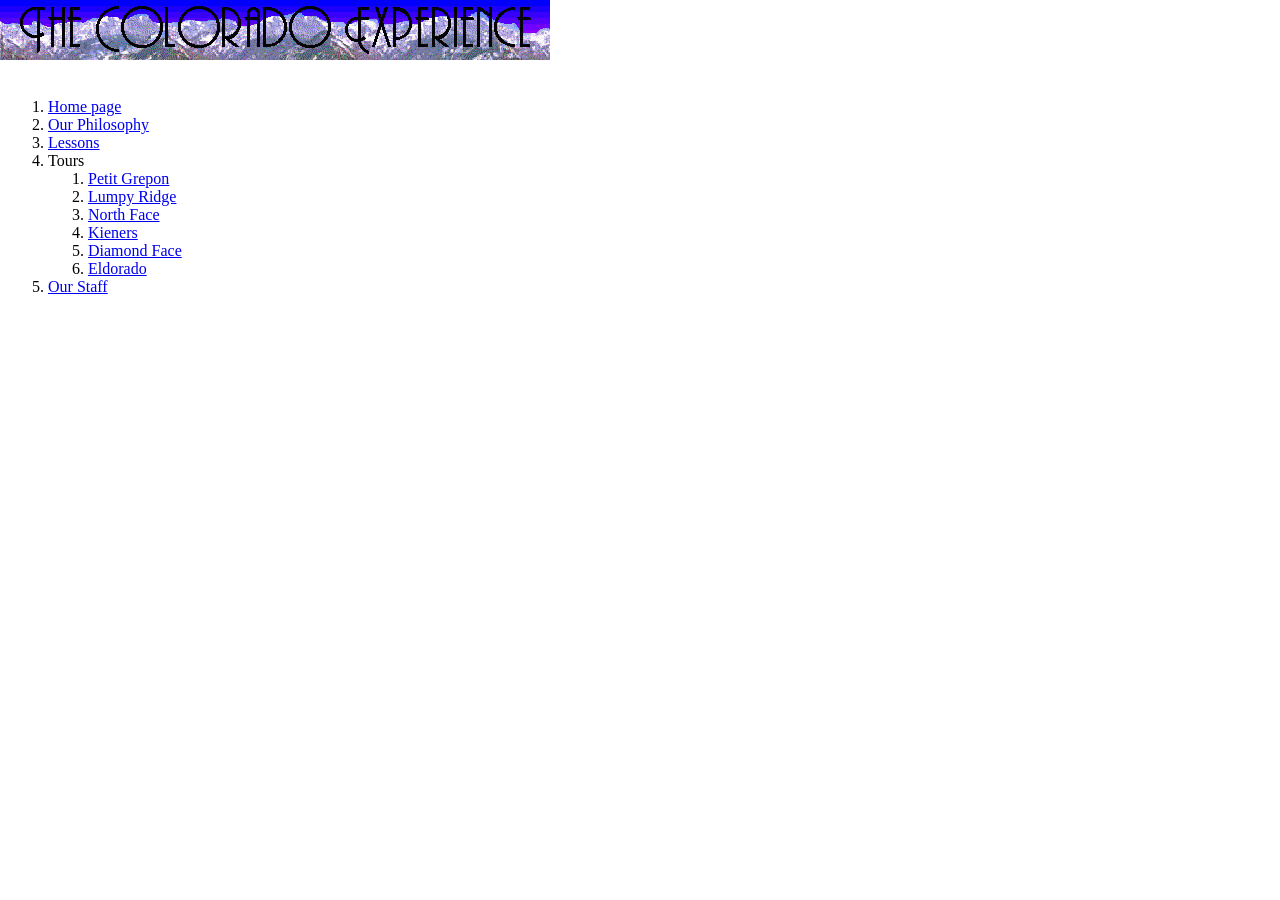
<file: ex27/index.html>
<html>
    <head>
        <title>Exercises</title>
    </head>
    <body style="margin: 0; padding: 0; height: 100vh;">
        <div style="height: 10%; width: 100%;">
            <iframe src="../ex27/images/LOGO.JPG" alt="Logo" style="width: 100%; height: 100%; border: none;"></iframe>
        </div>
        <div style="display: flex; height: 90%; width: 100%;">
            <div style="width: 30%; height: 100%;">
                <iframe src="list.html" style="width: 100%; height: 100%; border: none;"></iframe>
            </div>
            <div style="width: 70%; height: 100%;">
                <iframe name="Main content" style="width: 100%; height: 100%; border: none;"></iframe>
            </div>
        </div>
    </body>
</html>
</file>
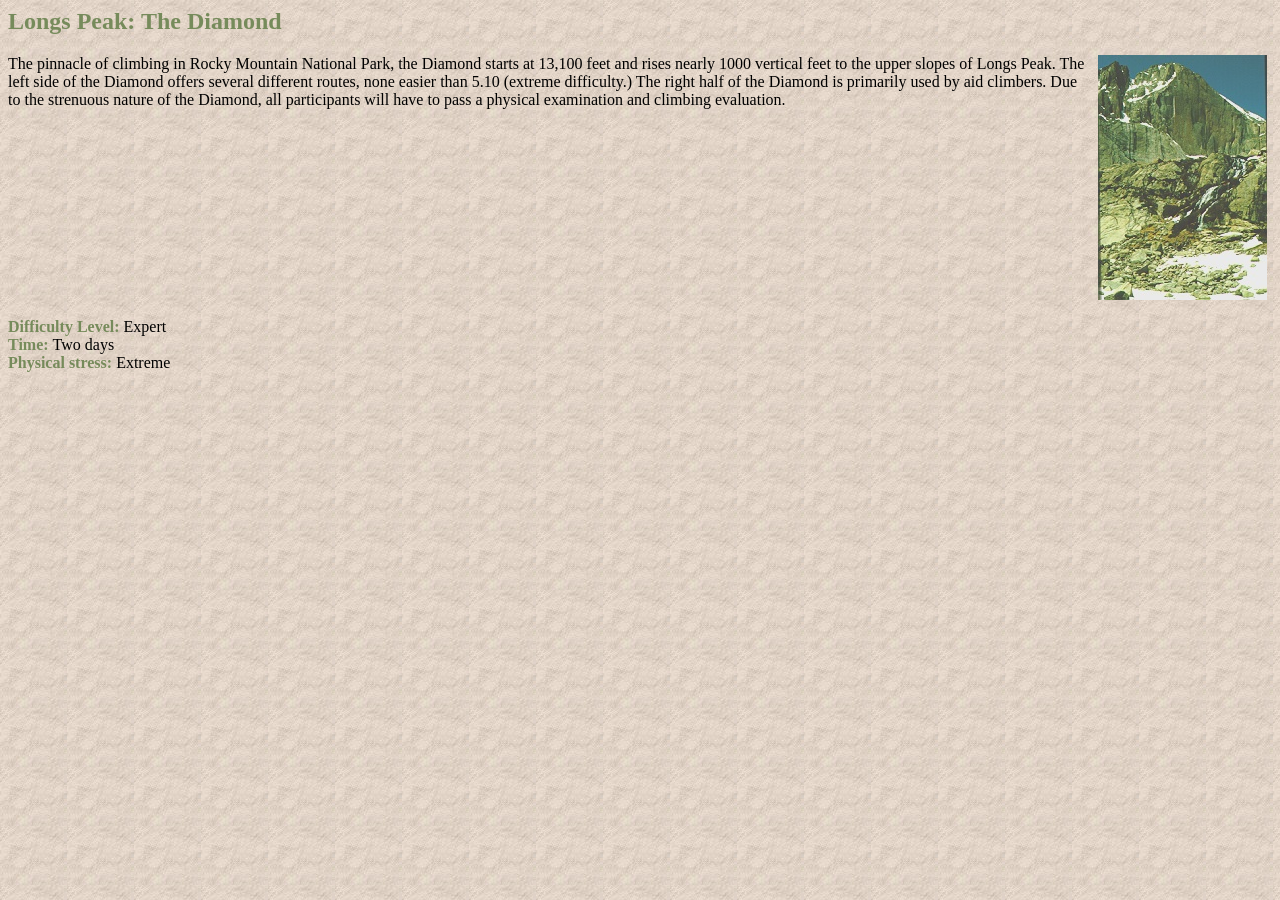
<file: ex27/Diamond.html>
<HTML>
<HEAD>
<TITLE>Longs Peak: The Diamond</TITLE>
</HEAD>
<BODY BACKGROUND="../ex27/images/Wall2.jpg">
<H2><FONT COLOR="#768B5B">Longs Peak: The Diamond</FONT></H2>
<IMG SRC="../ex27/images/Diamond.jpg" HSPACE=5 ALIGN=RIGHT WIDTH=169 HEIGHT=245>The pinnacle
of climbing in Rocky Mountain National Park, the Diamond starts at 13,100
feet and rises nearly 1000 vertical feet to the upper slopes of Longs Peak.
The left side of the Diamond offers several different routes, none easier 
than 5.10 (extreme difficulty.) The right half of the Diamond is primarily
used by aid climbers. Due to the strenuous nature of the Diamond, all participants
will have to pass a physical examination and climbing evaluation.
<BR CLEAR=RIGHT><BR>
<FONT COLOR="#768B5B"><B>Difficulty Level: </B></FONT>Expert<BR>
<FONT COLOR="#768B5B"><B>Time: </B></FONT>Two days<BR>
<FONT COLOR="#768B5B"><B>Physical stress: </B></FONT>Extreme<BR>
</HTML>
</file>
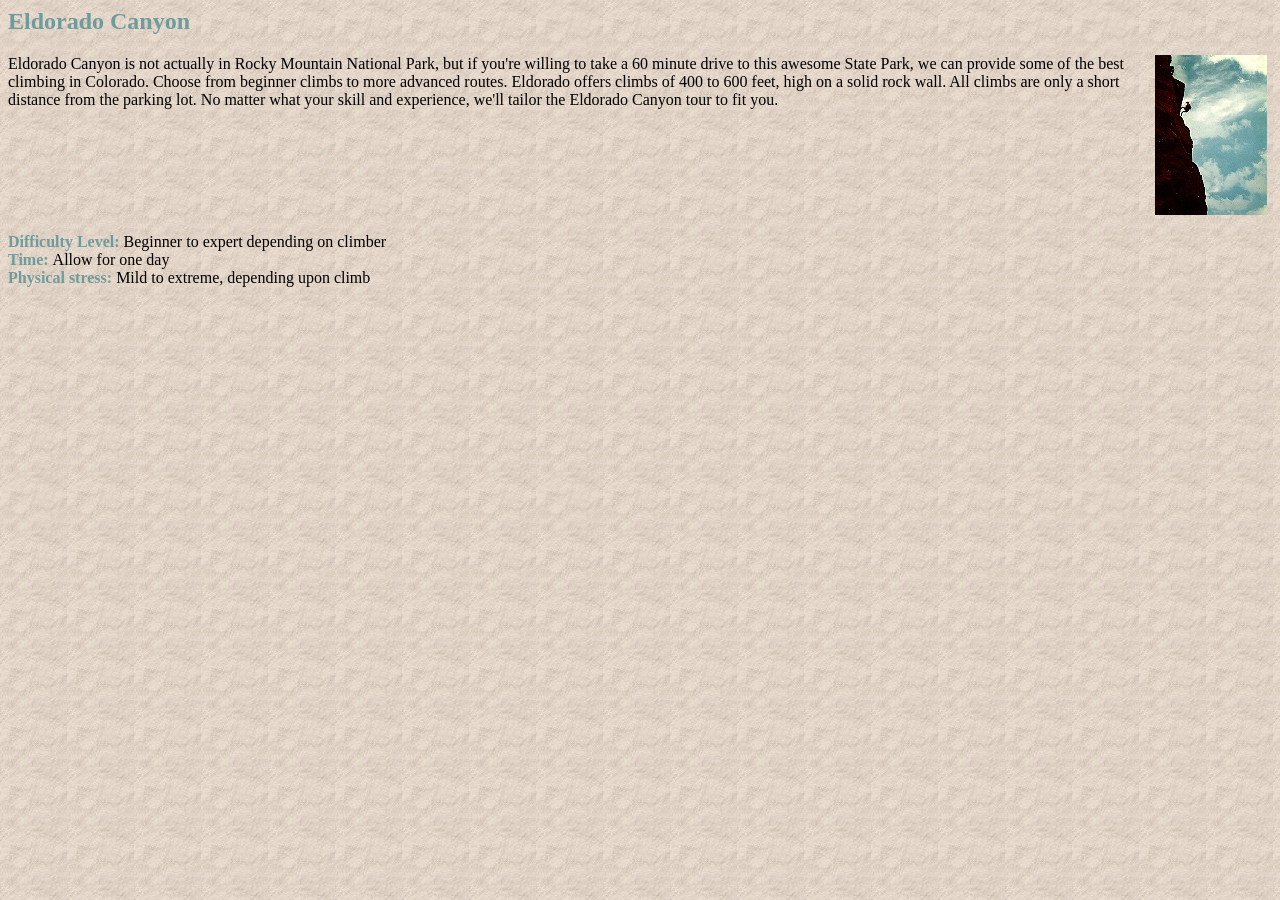
<file: ex27/Eldorado.html>
<HTML>
<HEAD>
<TITLE>Eldorado Canyon</TITLE>
</HEAD>
<BODY BACKGROUND="../ex27/images/Wall2.jpg">
<H2><FONT COLOR="#6E9C9C">Eldorado Canyon</FONT></H2>
<IMG SRC="../ex27/images/Eldorado.jpg" HSPACE=5 ALIGN=RIGHT WIDTH=112 HEIGHT=160>Eldorado
Canyon is not actually in Rocky Mountain National Park, but if you're 
willing to take a 60 minute drive to this awesome State Park, we can provide 
some of the best climbing in Colorado. Choose from beginner climbs to more 
advanced routes. Eldorado offers climbs of 400 to 600 feet, high on a solid
rock wall. All climbs are only a short distance from the parking lot.
No matter what your skill and experience, we'll tailor the Eldorado
Canyon tour to fit you.<BR CLEAR=RIGHT><BR>
<FONT COLOR="#6E9C9C"><B>Difficulty Level: </B></FONT>Beginner to expert depending on climber<BR>
<FONT COLOR="#6E9C9C"><B>Time: </B></FONT>Allow for one day<BR>
<FONT COLOR="#6E9C9C"><B>Physical stress: </B></FONT>Mild to extreme, depending upon climb<BR>
</HTML>
</file>
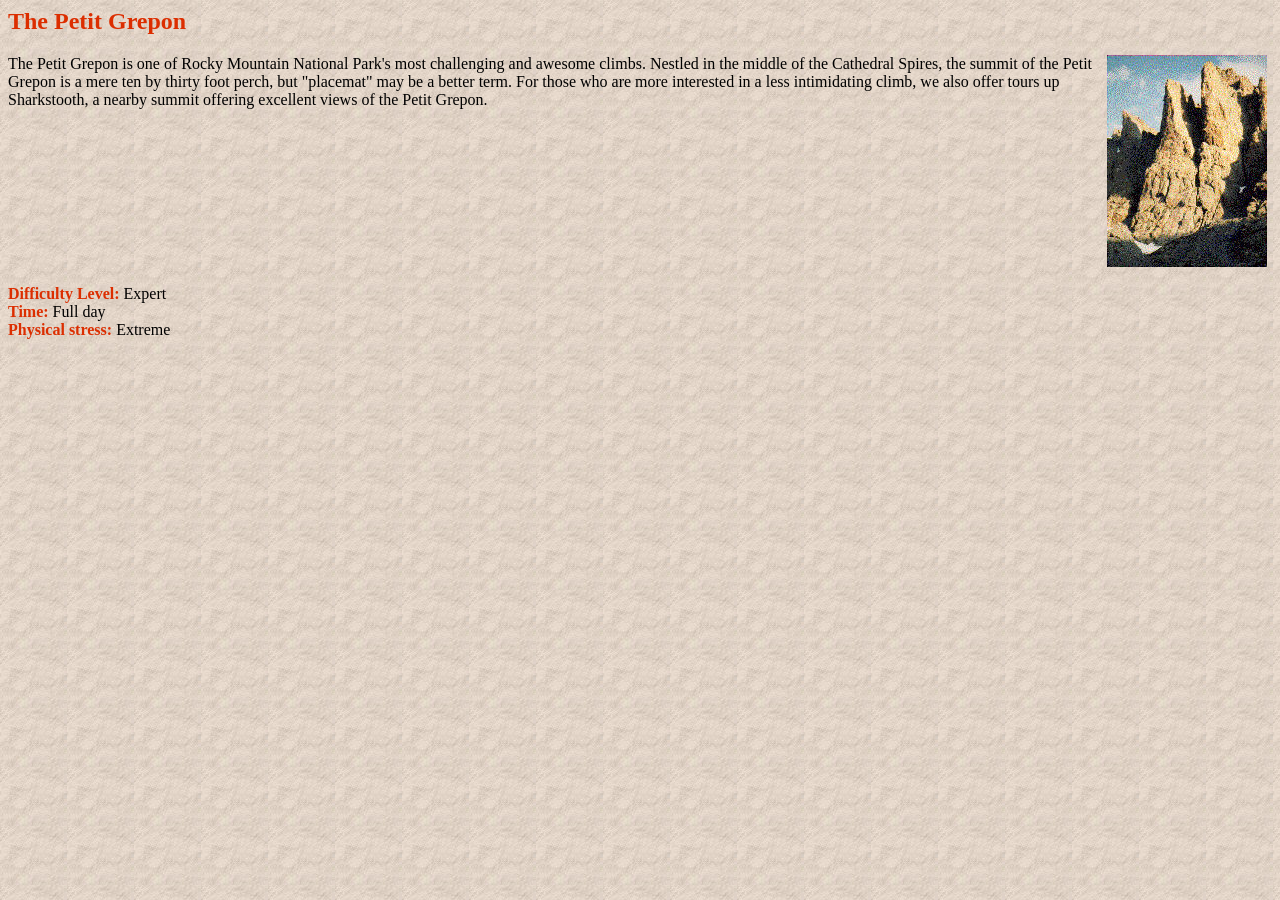
<file: ex27/Grepon.html>
<HTML>
<HEAD>
<TITLE>The Petit Grepon</TITLE>
</HEAD>
<BODY BACKGROUND="../ex27/images/Wall2.jpg">
<H2><FONT COLOR="#DC2E00">The Petit Grepon</FONT></H2>
<IMG SRC="../ex27/images/Grepon.jpg" HSPACE=5 ALIGN=RIGHT WIDTH=160 HEIGHT=212>The Petit Grepon
is one of Rocky Mountain National Park's most challenging and awesome climbs.
Nestled in the middle of the Cathedral Spires, the summit of the Petit
Grepon is a mere ten by thirty foot perch, but "placemat" may be a better term.
For those who are more interested in a less intimidating climb, we also offer
tours up Sharkstooth, a nearby summit offering excellent views of the Petit
Grepon.
<BR CLEAR=RIGHT><BR>
<FONT COLOR="#DC2E00"><B>Difficulty Level: </B></FONT>Expert<BR>
<FONT COLOR="#DC2E00"><B>Time: </B></FONT>Full day<BR>
<FONT COLOR="#DC2E00"><B>Physical stress: </B></FONT>Extreme<BR>
</HTML>
</file>
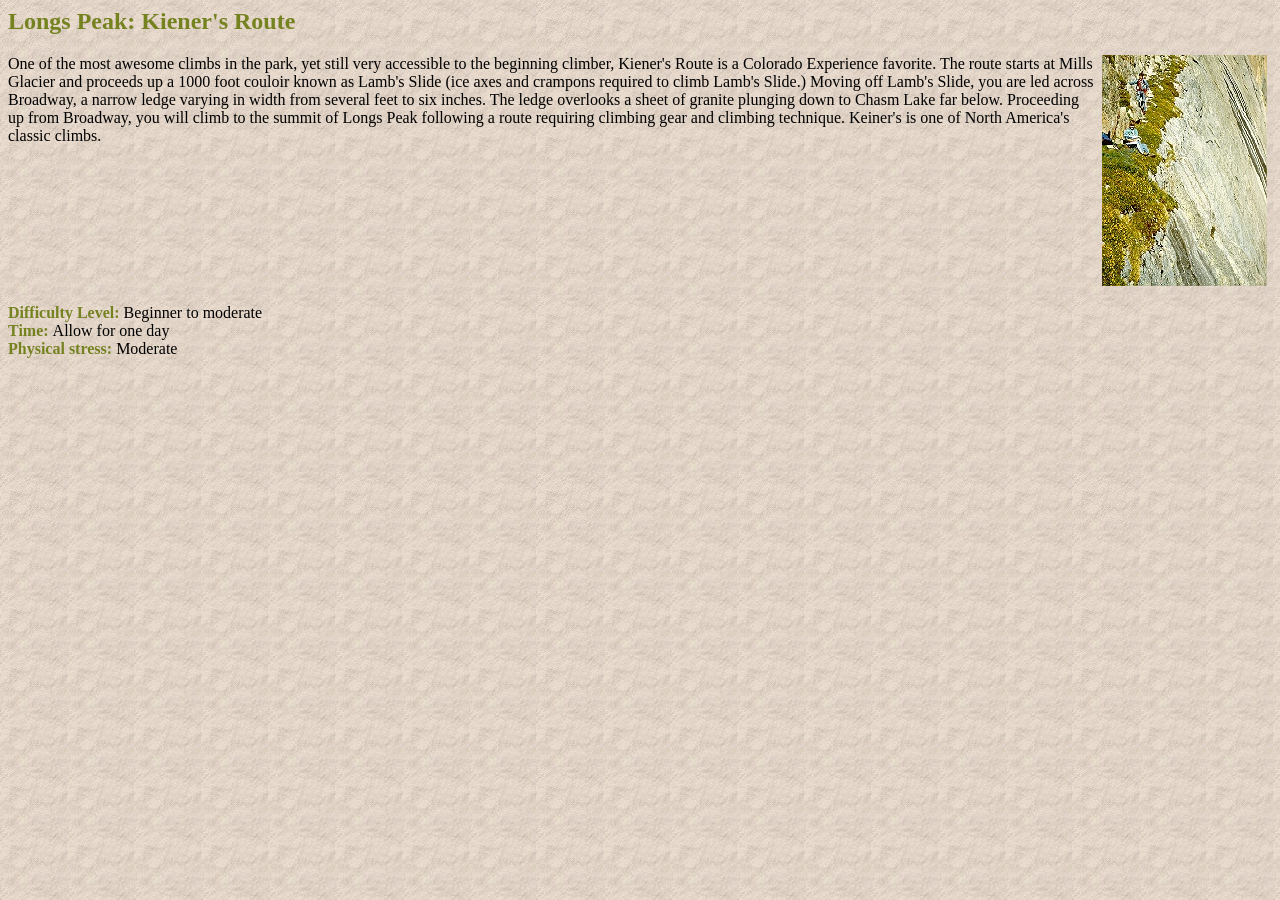
<file: ex27/Kieners.html>
<HTML>
<HEAD>
<TITLE>Longs Peak: Kiener's Route</TITLE>
</HEAD>
<BODY BACKGROUND="../ex27/images/Wall2.jpg">
<H2><FONT COLOR="#758220">Longs Peak: Kiener's Route</FONT></H2>
<IMG SRC="../ex27/images/Kieners.jpg" HSPACE=5 ALIGN=RIGHT WIDTH=165 HEIGHT=231>One
of the most awesome climbs in the park, yet still very accessible to
the beginning climber, Kiener's Route is a Colorado Experience favorite. The
route starts at Mills Glacier and proceeds up a 1000 foot couloir known
as Lamb's Slide (ice axes and crampons required to climb Lamb's Slide.) Moving
off Lamb's Slide, you are led across Broadway, a narrow ledge varying in
width from several feet to six inches. The ledge overlooks a sheet of 
granite plunging down to Chasm Lake far below.
Proceeding up from Broadway, you will climb to the summit of Longs Peak 
following a route requiring climbing gear and climbing technique. Keiner's 
is one of North America's classic climbs.<BR CLEAR=RIGHT><BR>
<FONT COLOR="#758220"><B>Difficulty Level: </B></FONT>Beginner to moderate<BR>
<FONT COLOR="#758220"><B>Time: </B></FONT>Allow for one day<BR>
<FONT COLOR="#758220"><B>Physical stress: </B></FONT>Moderate<BR>
</HTML>
</file>
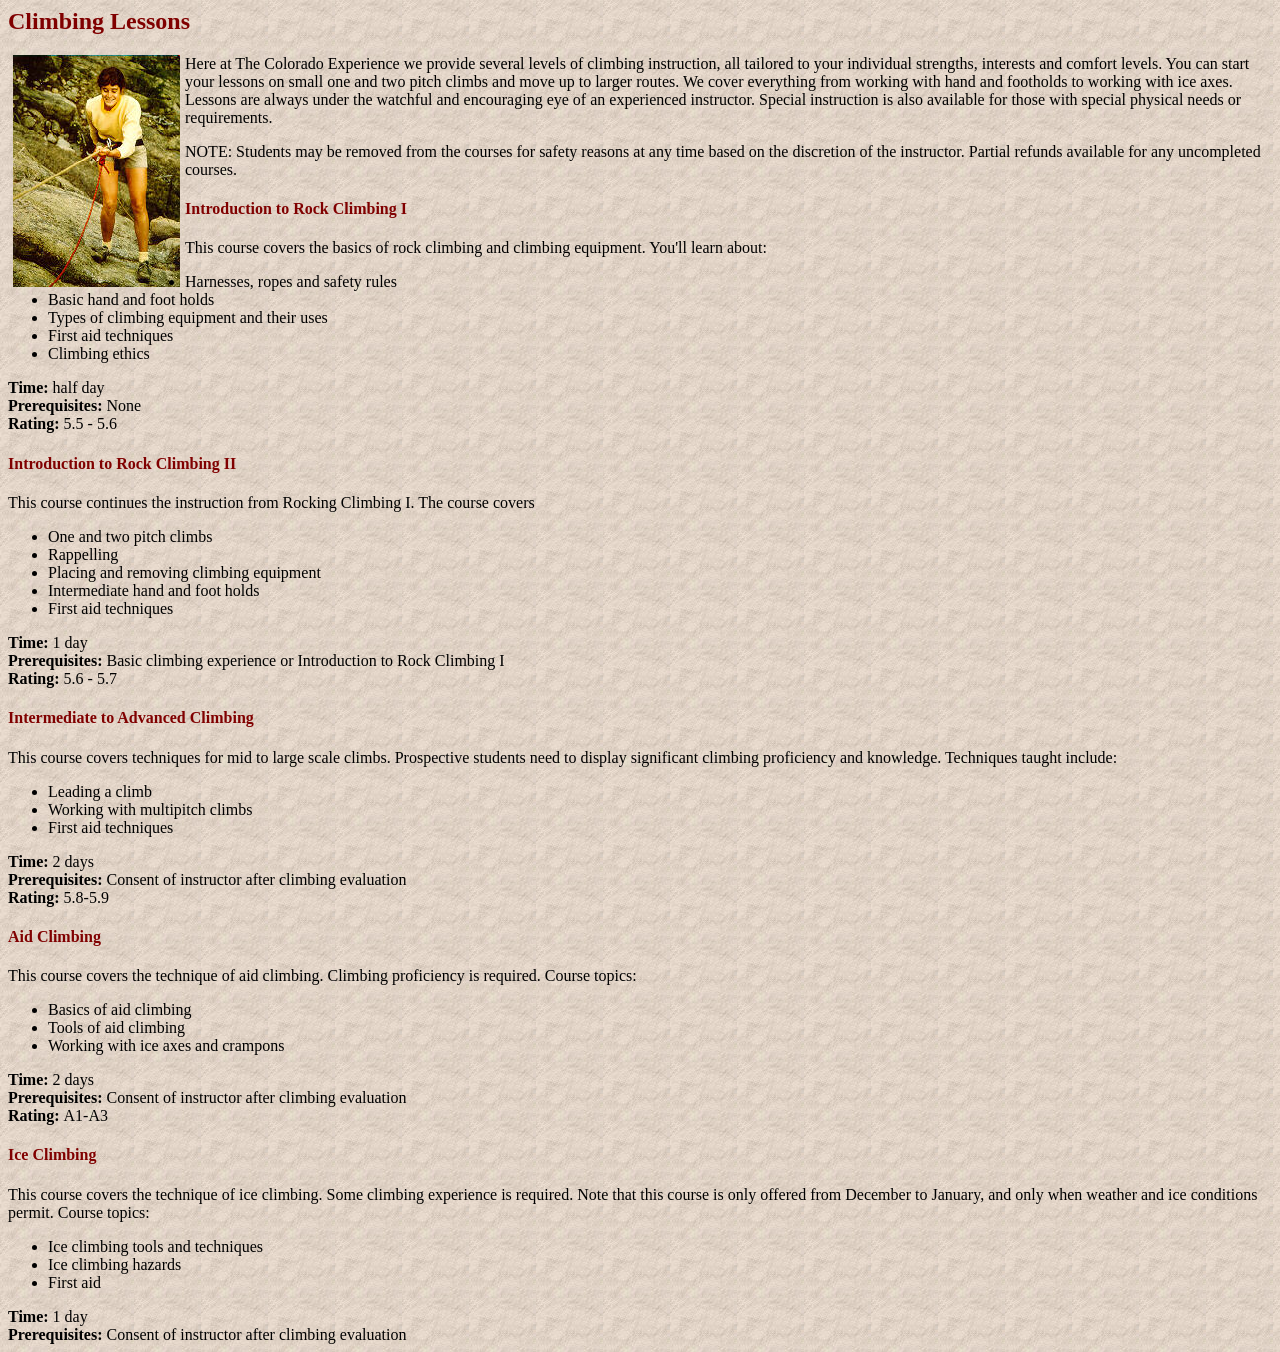
<file: ex27/Lessons.html>
<HTML>
<HEAD>
<TITLE>Climbing Lessons</TITLE>
</HEAD>
<BODY BACKGROUND="../ex27/images/Wall2.jpg">
<H2><FONT COLOR=MAROON>Climbing Lessons</FONT></H2>
<IMG SRC="../ex27/images/Lessons.jpg" ALIGN=LEFT HSPACE=5><P>Here at The Colorado Experience we provide several levels of climbing instruction,
all tailored to your individual strengths, interests and comfort levels. You
can start your lessons on small one and two pitch climbs and move up to larger
routes. We cover everything from working with hand and footholds to working
with ice axes. Lessons are always under the watchful and encouraging eye
of an experienced instructor. Special instruction is also available for 
those with special physical needs or requirements.</P>
<P>NOTE: Students may be removed from the courses for safety reasons at any 
time based on the discretion of the instructor. Partial refunds available
for any uncompleted courses.</P>
<H4><FONT COLOR=MAROON>Introduction to Rock Climbing I</FONT></H4>
This course covers the basics of rock climbing and climbing equipment. You'll
learn about:
<UL>
<LI>Harnesses, ropes and safety rules
<LI>Basic hand and foot holds
<LI>Types of climbing equipment and their uses
<LI>First aid techniques
<LI>Climbing ethics
</UL>
<B>Time: </B> half day<BR>
<B>Prerequisites: </B> None<BR>
<B>Rating: </B> 5.5 - 5.6
<H4><FONT COLOR=MAROON>Introduction to Rock Climbing II</FONT></H4>
This course continues the instruction from Rocking Climbing I. The course covers
<UL>
<LI>One and two pitch climbs
<LI>Rappelling
<LI>Placing and removing climbing equipment
<LI>Intermediate hand and foot holds
<LI>First aid techniques
</UL>
<B>Time: </B> 1 day<BR>
<B>Prerequisites: </B> Basic climbing experience or Introduction to Rock Climbing I<BR>
<B>Rating: </B> 5.6 - 5.7
<H4><FONT COLOR=MAROON>Intermediate to Advanced Climbing</FONT></H4>
This course covers techniques for mid to large scale climbs. Prospective
students need to display significant climbing proficiency and knowledge. Techniques
taught include:
<UL>
<LI>Leading a climb
<LI>Working with multipitch climbs
<LI>First aid techniques
</UL>
<B>Time: </B> 2 days<BR>
<B>Prerequisites: </B> Consent of instructor after climbing evaluation<BR>
<B>Rating: </B> 5.8-5.9
<H4><FONT COLOR=MAROON>Aid Climbing</FONT></H4>
This course covers the technique of aid climbing. Climbing proficiency is required.
Course topics:
<UL>
<LI>Basics of aid climbing
<LI>Tools of aid climbing
<LI>Working with ice axes and crampons
</UL>
<B>Time: </B> 2 days<BR>
<B>Prerequisites: </B> Consent of instructor after climbing evaluation<BR>
<B>Rating: </B> A1-A3
<H4><FONT COLOR=MAROON>Ice Climbing</FONT></H4>
This course covers the technique of ice climbing. Some climbing experience
is required. Note that this course is only offered from December to January,
and only when weather and ice conditions permit. Course topics:
<UL>
<LI>Ice climbing tools and techniques
<LI>Ice climbing hazards
<LI>First aid
</UL>
<B>Time: </B> 1 day<BR>
<B>Prerequisites: </B> Consent of instructor after climbing evaluation

</BODY>
</HTML>
</file>
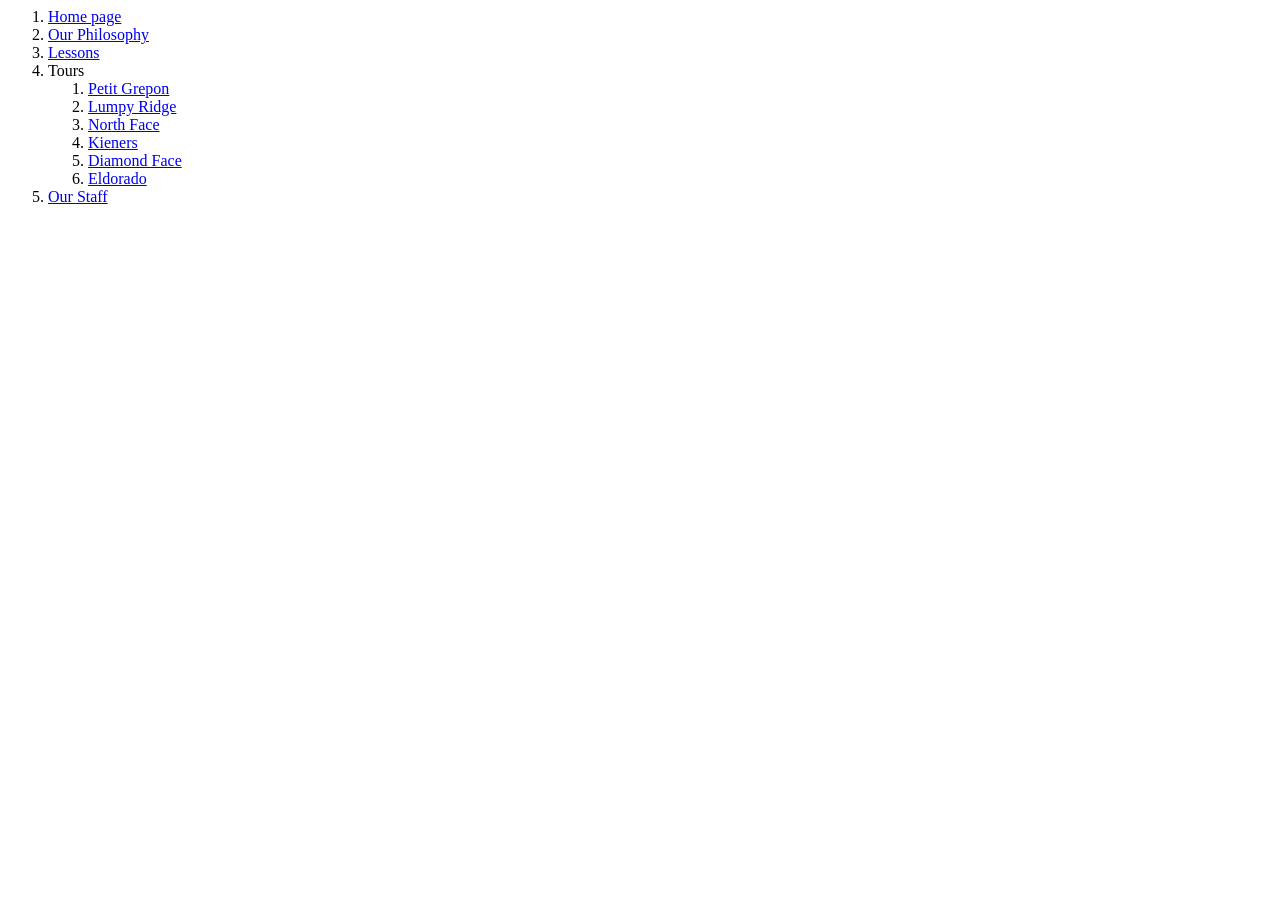
<file: ex27/list.html>
<html>
    <head>
        <title>Tiêu đè trang</title>
    </head>
    <body>
        <ol>
            <li>
                <a href="TCE.html" target="Main content">Home page</a>
            </li>
            <li>
                <a href="Philosph.html" target="Main content"> Our Philosophy</a>
            </li> 
            <li>
                <a href="Lessons.html" target="Main content">Lessons</a>   
            </li>
            <li> Tours 
                <ol>
                    <li>
                        <a href="Grepon.html" target="Main content">Petit Grepon</a>
                    </li>
                    <li> <a href="Lumpy.html" target="Main content">Lumpy Ridge</a></li>
                    <li> <a href="NFace.html" target="Main content">North Face</a></li>
                    <li>  <a href="Kieners.html" target="Main content">Kieners</a></li>
                    <li> <a href="Diamond.html" target="Main content">Diamond Face</a></li>
                    <li> <a href="Eldorado.html" target="Main content">Eldorado</a></li>
                </ol>
            </li>
            <li>
                <a href="Staff.html" target="Main content">Our Staff</a>
            </li>
        </ol>
    </body>
</html>
</file>
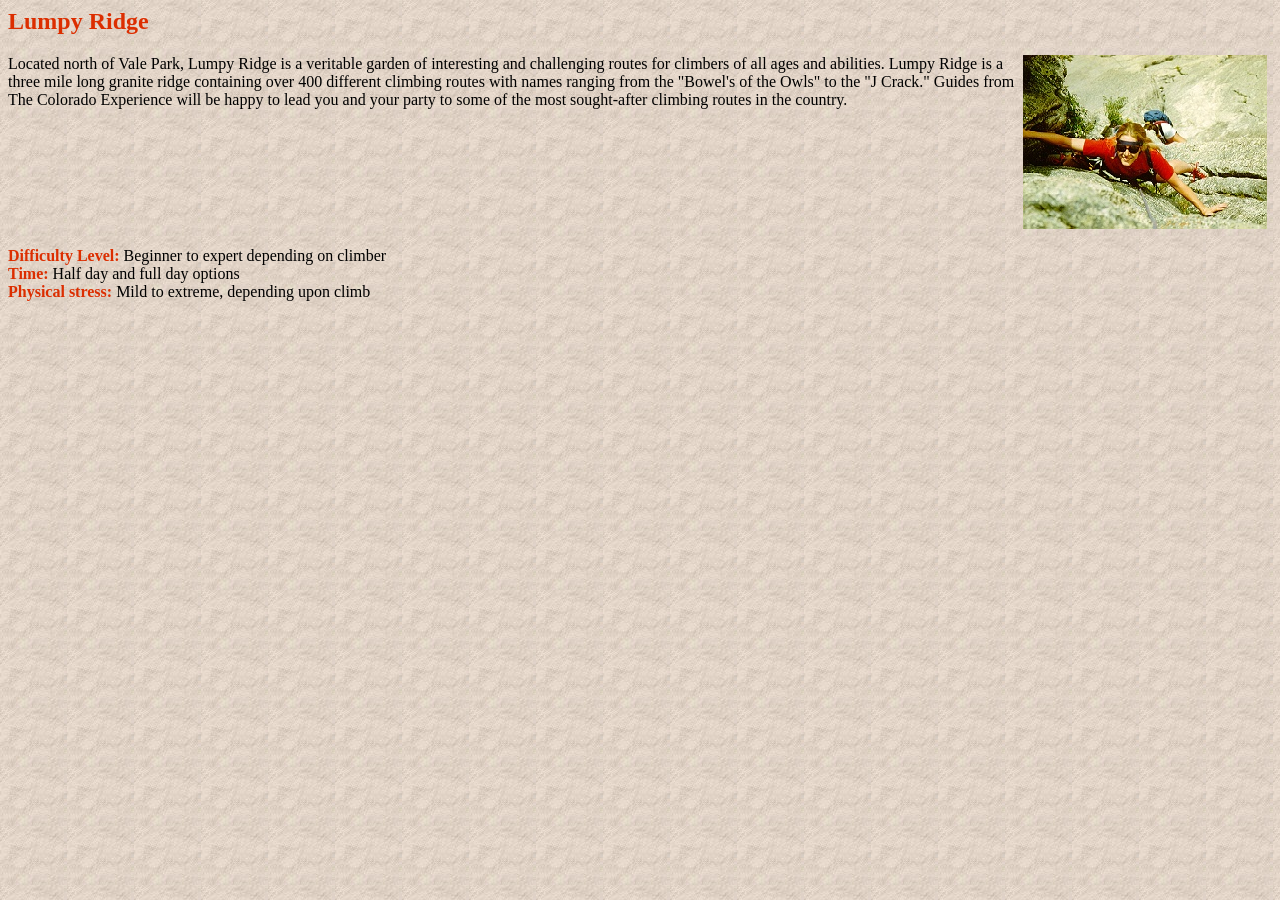
<file: ex27/Lumpy.html>
<HTML>
<HEAD>
<TITLE>Lumpy Ridge</TITLE>
</HEAD>
<BODY BACKGROUND="../ex27/images/Wall2.jpg">
<H2><FONT COLOR="#DC2E00">Lumpy Ridge</FONT></H2>
<IMG SRC="../ex27/images/Lumpy.jpg" HSPACE=5 ALIGN=RIGHT WIDTH=244 HEIGHT=174>Located
north of Vale Park, Lumpy Ridge is a veritable garden of interesting and
challenging routes for climbers of all ages and abilities. Lumpy Ridge is
a three mile long granite ridge containing over 400 different climbing
routes with names ranging from the "Bowel's of the Owls" to the "J Crack."
Guides from The Colorado Experience will be happy to lead you and your party
to some of the most sought-after climbing routes in the country.
<BR CLEAR=RIGHT><BR>
<FONT COLOR="#DC2E00"><B>Difficulty Level: </B></FONT>Beginner to expert depending on climber<BR>
<FONT COLOR="#DC2E00"><B>Time: </B></FONT>Half day and full day options<BR>
<FONT COLOR="#DC2E00"><B>Physical stress: </B></FONT>Mild to extreme, depending upon climb<BR>
</HTML>
</file>
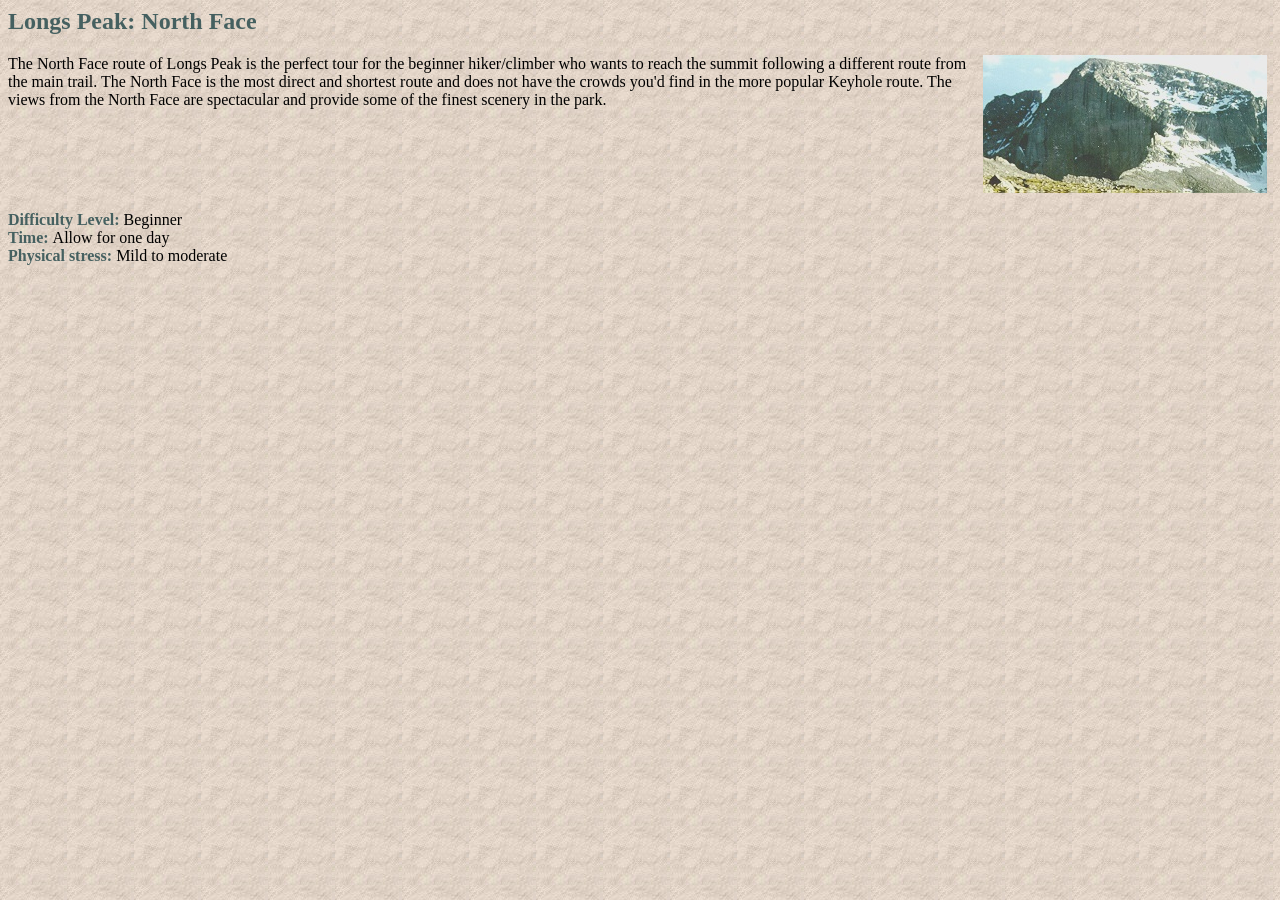
<file: ex27/NFace.html>
<HTML>
<HEAD>
<TITLE>Longs Peak: North Face</TITLE>
</HEAD>
<BODY BACKGROUND="../ex27/images/Wall2.jpg">
<H2><FONT COLOR="#456060">Longs Peak: North Face</FONT></H2>
<IMG SRC="../ex27/images/NFace.jpg" HSPACE=5 ALIGN=RIGHT WIDTH=284 HEIGHT=138>The North Face
route of Longs Peak is the perfect tour for the beginner hiker/climber who
wants to reach the summit following a different route from the main trail.
The North Face is the most direct and shortest route and does not have the 
crowds you'd find in the more popular Keyhole route. The views from the North Face
are spectacular and provide some of the finest scenery in the park.
<BR CLEAR=RIGHT><BR>
<FONT COLOR="#456060"><B>Difficulty Level: </B></FONT>Beginner<BR>
<FONT COLOR="#456060"><B>Time: </B></FONT>Allow for one day<BR>
<FONT COLOR="#456060"><B>Physical stress: </B></FONT>Mild to moderate<BR>
</HTML>
</file>
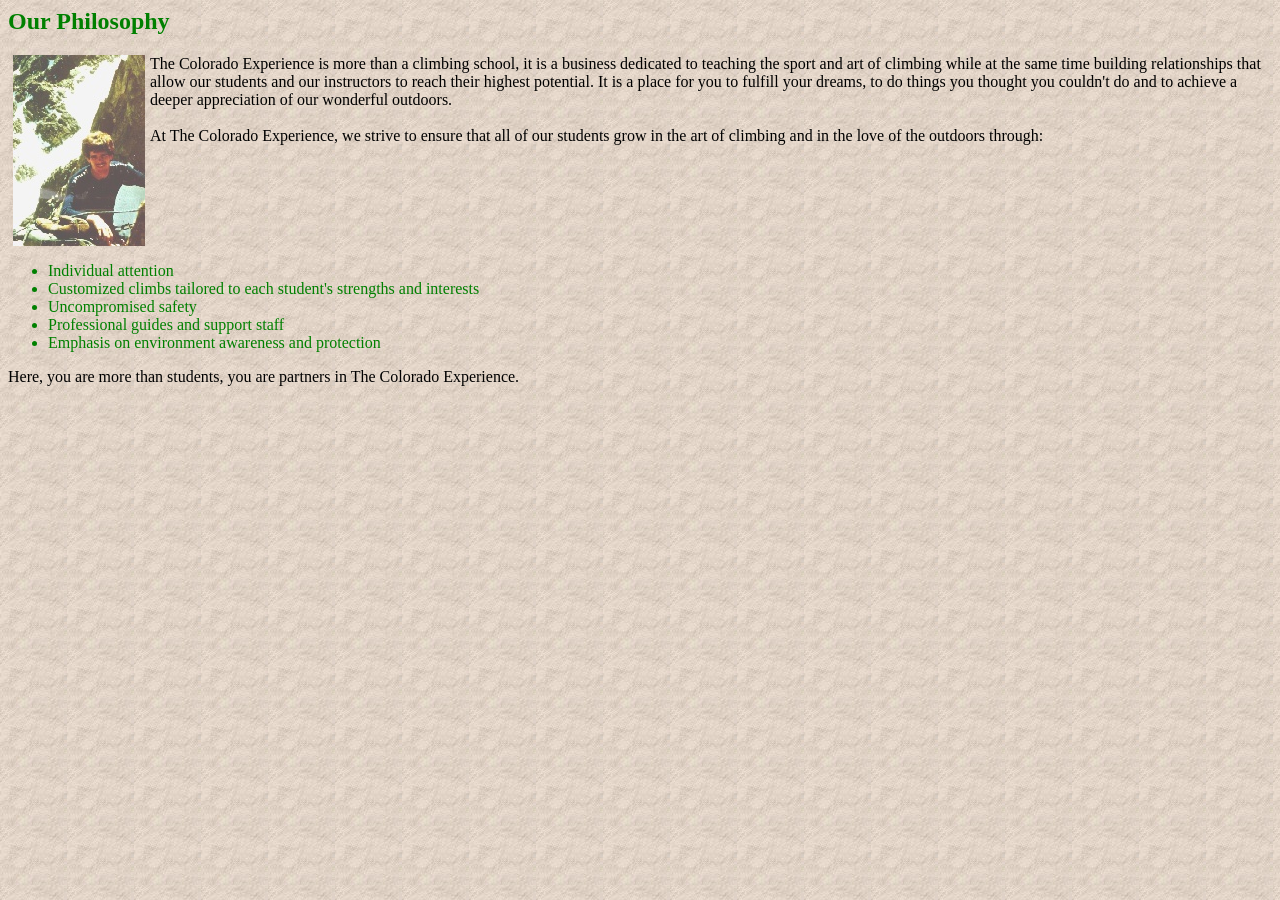
<file: ex27/Philosph.html>
<HTML>
<HEAD>
<TITLE>The Colorado Experience Philosophy</TITLE>
</HEAD>
<BODY BACKGROUND="../ex27/images/Wall2.jpg">
<H2><FONT COLOR=GREEN>Our Philosophy</FONT></H2>
<IMG SRC="../ex27/images/Philosph.jpg" WIDTH=132 HEIGHT=191 ALIGN=LEFT HSPACE=5>The Colorado Experience is 
more than a climbing school, it is a business dedicated to teaching the 
sport and art of climbing while at the same time building relationships 
that allow our students and our instructors to reach their highest potential. 
It is a place for you to fulfill your dreams, to do things you thought you 
couldn't do and to achieve a deeper appreciation of our wonderful outdoors.<BR><BR>
At The Colorado Experience, we strive to ensure that all of our students
grow in the art of climbing and in the love of the outdoors through:<BR CLEAR=LEFT>

<FONT COLOR=GREEN>
<UL>
<LI>Individual attention
<LI>Customized climbs tailored to each student's strengths and interests
<LI>Uncompromised safety
<LI>Professional guides and support staff
<LI>Emphasis on environment awareness and protection
</UL>
</FONT>

Here, you are more than students, you are partners in The Colorado 
Experience.
</BODY>
</HTML>
</file>
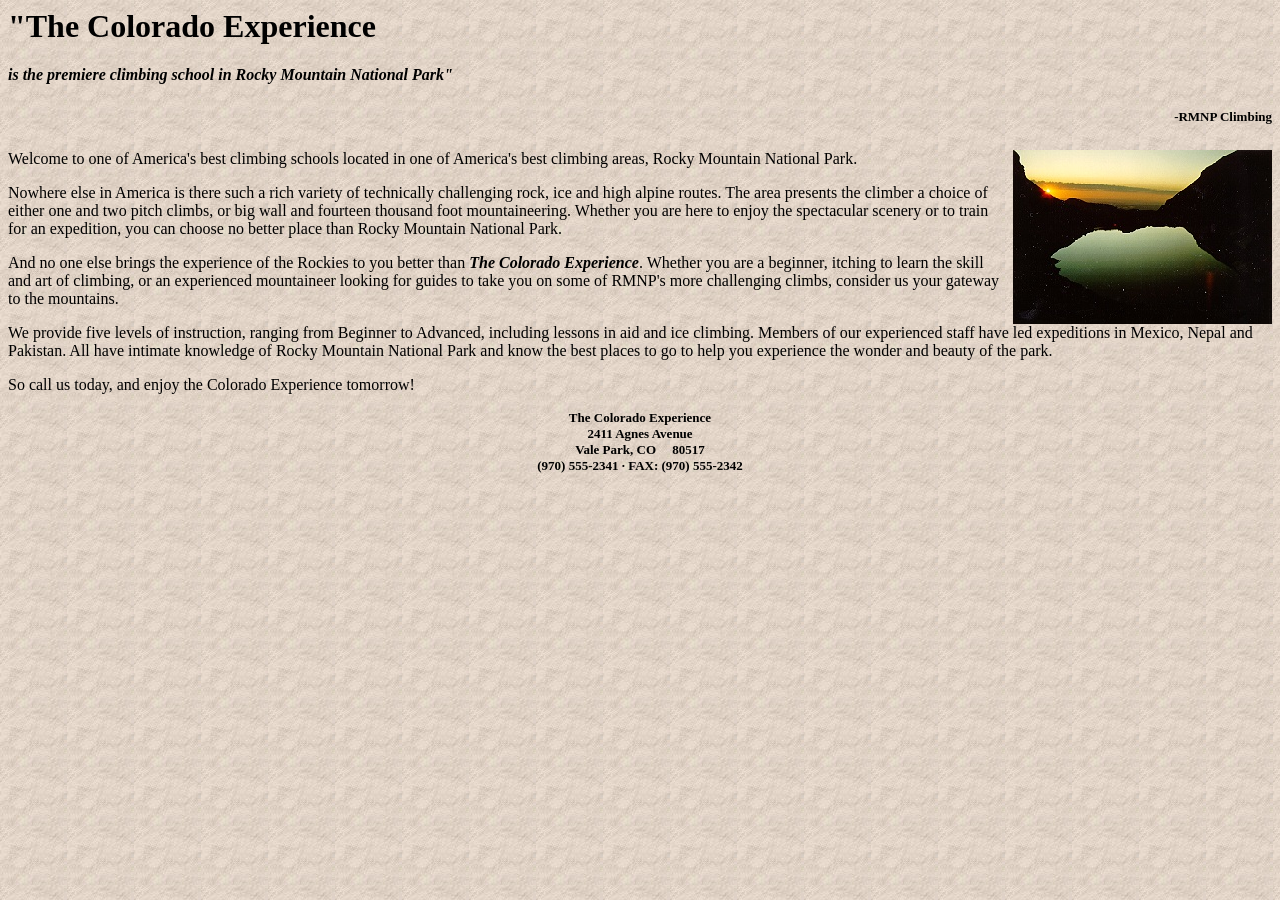
<file: ex27/TCE.html>
<HTML>
<HEAD>
<TITLE>The Colorado Experience</TITLE>
</HEAD>
<BODY BACKGROUND="../ex27/images/Wall2.jpg">
<H1>"The Colorado Experience</H1>
<H4><I>
 is the premiere climbing school in Rocky Mountain National Park"
</I></H4>
<H6 ALIGN=RIGHT><FONT SIZE=2>-RMNP Climbing</FONT></H6>
<P><IMG SRC="../ex27/images/TCE.jpg" WIDTH=259 HEIGHT=174 ALIGN=RIGHT>Welcome to one of America's best climbing schools located in one of America's
best climbing areas, Rocky Mountain National Park.</P>
<P>Nowhere else in America is there such a rich variety of technically challenging
rock, ice and high alpine routes. The area presents the climber a choice of 
either one and two pitch climbs, or big wall and fourteen thousand foot 
mountaineering. Whether you are here to enjoy the spectacular scenery or to 
train for an expedition, you can choose no better place than Rocky Mountain 
National Park.</P>
<P>And no one else brings the experience of the Rockies to 
you better than <B><I>The Colorado Experience</I></B>. Whether you are a beginner,
itching to learn the skill and art of climbing, or an experienced mountaineer
looking for guides to take you on some of RMNP's more challenging climbs,
consider us your gateway to the mountains.</P>
<P>We provide five levels of instruction, ranging from Beginner to Advanced,
including lessons in aid and ice climbing. Members of our experienced staff
have led expeditions in Mexico, Nepal and Pakistan. All have intimate
knowledge of Rocky Mountain National Park and know the best places to go
to help you experience the wonder and beauty of the park.</P>
<P>So call us today, and enjoy the Colorado Experience tomorrow!</P>
<CENTER><FONT SIZE=2><B>
The Colorado Experience<BR>
2411 Agnes Avenue<BR>
Vale Park, CO &nbsp &nbsp 80517<BR>
(970) 555-2341 &#183 FAX: (970) 555-2342
</B></FONT></CENTER>
</BODY>
</HTML>
</file>
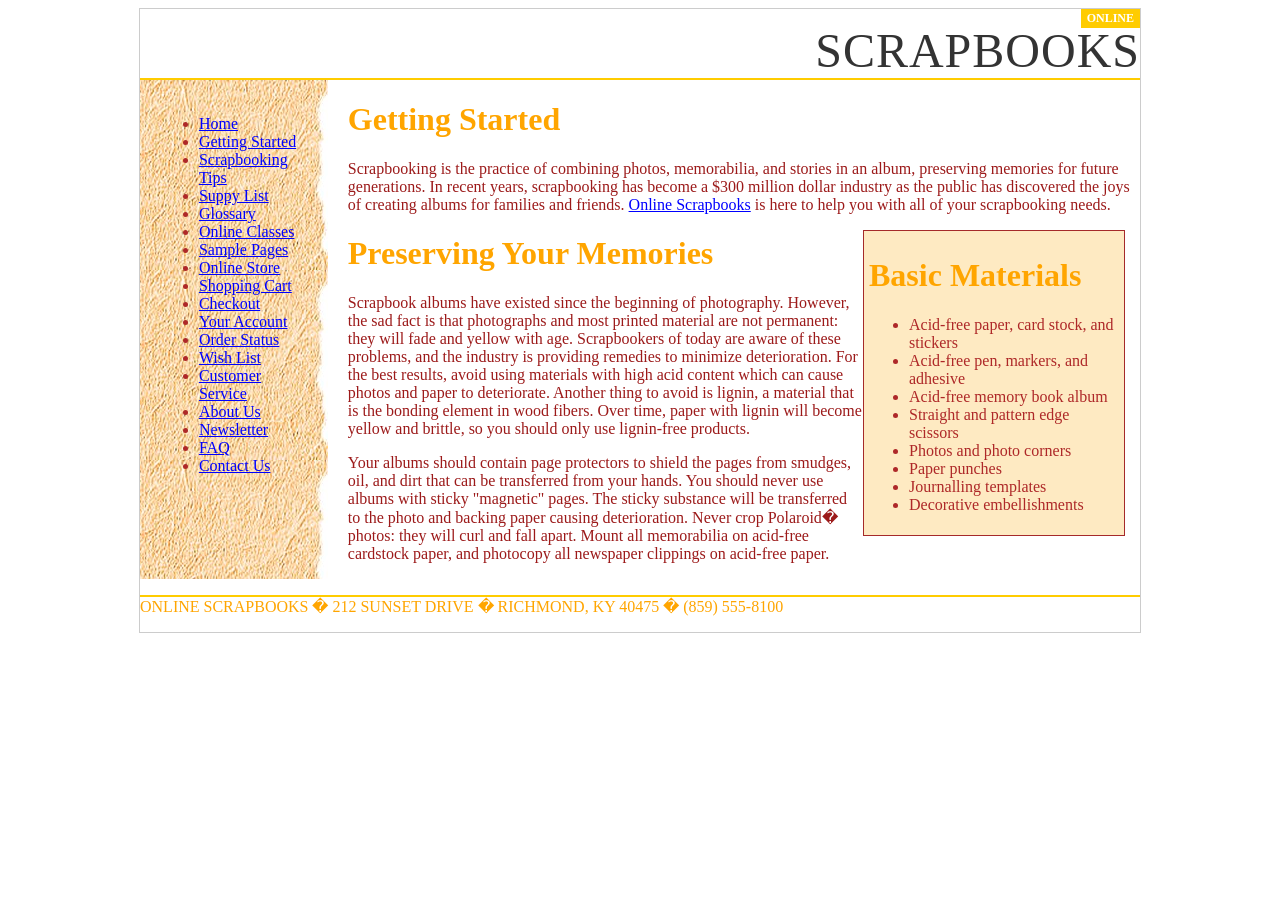
<file: ex45/scrapbook.html>
<html>
    <head>
        <title> Tiêu đề trang</title>
        <style type="text/css">
            .layout-wrapper{
                display: flex;
            }
            .container 
            {
                width: 95%;
                max-width: 1000px;
                margin: 0 auto;
                border: 1px solid #ccc;
                overflow: hidden; /*  chống tràn cho sidebar*/
            }
            body {
                color: rgb(156, 26, 26);
            }
            .main{
                flex: 1;
                padding-left: 20px;
            }
            h1{
                color: orange;
                
            }
            div.mat{
                padding: 5px;
                border: 3px solid brown;
                border-width: 1px;
                background-color: rgb(254, 234, 194);
                width: 250px;
                float: right;
                flex-shrink: 0;
                margin-right: 15px;
            }
            div.sidebar{
                padding: 0.5cm;
                background-image: url(images/back.jpg);
                width: 150px;
                flex-shrink: 0;
                
            }
            .info{
                text-transform: uppercase;
                color: orange;
                border-top:  2px solid #ffcc00;
            }
            ul {
                list-style:outside ; 
                color: rgb(174, 40, 40);
            }
            a{
                color: blue;
            }
            header{
                text-align: right;
                border-bottom: 2px solid #ffcc00;
            }
            header .online-tag 
            {
                background-color: #ffcc00;
                color: white;
                font-size: 12px;
                font-weight: bold;
                padding: 2px 6px;
                display: inline-block;
                margin-bottom: -5px;
               
                                
            }
            header h1 
            {
                font-size: 48px;
                font-weight: normal;
                margin: 0;
                color: #333;
                letter-spacing: 1px;
                text-align: right;
            }

        </style>
    </head>
    <body>
        <div class="container">
            <header>
                <span class="online-tag">ONLINE</span>
                <h1>SCRAPBOOKS</h1>
            </header>
            <div class="layout-wrapper">
                <div class="sidebar">
                    <ul>
                        <li>
                            <a href="#">
                                Home 
                            </a>
                        </li>
                        <li>
                            <a href="#">
                            Getting Started 
                            </a>
                        </li>
                        <li>
                            <a href="#">
                            Scrapbooking Tips 
                            </a> 
                        </li>
                        <li>
                        <a href="#">
                            Suppy List  
                            </a>
                        </li>
                        <li>
                        <a href="#">
                            Glossary 
                            </a> 
                        </li>
                        <li>
                            <a href="#">
                            Online Classes
                            </a>
                        </li>
                        <li>
                            <a href="#">
                            Sample Pages 
                            </a> 
                        </li>
                        <li>
                            <a href="#">
                            Online Store 
                            </a>
                        </li> 
                        <li>
                            <a href="#">
                            Shopping Cart
                            </a>
                        </li>
                        <li>
                            <a href="#">
                            Checkout 
                            </a> 
                        </li>
                        <li>
                            <a href="#">
                            Your Account 
                            </a> 
                        </li>  
                        <li>
                            <a href="#">
                            Order Status 
                            </a>
                        </li>
                        <li>
                            <a href="#">
                            Wish List 
                            </a> 
                        </li>    
                        <li>
                            <a href="#">
                            Customer Service 
                            </a>
                        </li>  
                        <li>
                            <a href="#">
                            About Us 
                            </a>
                        </li>
                        <li>
                            <a href="#">
                            Newsletter 
                            </a>
                        </li>    
                        <li>
                            <a href="#">
                            FAQ 
                            </a> 
                        </li>
                        <li>
                            <a href="#">
                            Contact Us
                            </a>
                        </li>
                    </ul>
                </div>
                <div class="main">
                    <h1> Getting Started</h1>
                    <p>
                        Scrapbooking is the practice of combining photos, memorabilia, and stories in an album, preserving memories for future generations. In recent years, scrapbooking has become a $300 million dollar industry as the public has discovered the joys of creating albums for families and friends. <a href="#"> Online Scrapbooks</a> is here to help you with all of your scrapbooking needs. 

                    </p>
                    <div class="mat">
                        <h1> Basic Materials </h1>
                        <ul>
                            <li>
                                Acid-free paper, card stock, and stickers 
                            </li>
                            <li>
                                Acid-free pen, markers, and adhesive 
                            </li>
                            <li>
                                Acid-free memory book album 
                            </li>
                            <li>
                                Straight and pattern edge scissors 
                            </li>
                            <li>
                                Photos and photo corners 
                            </li>
                            <li>
                                Paper punches 
                            </li>
                            <li>
                                Journalling templates 
                            </li>
                            <li>
                                Decorative embellishments
                            </li>
                        </ul>
                    </div>
                    <h1>
                        Preserving Your Memories
                    </h1>
                    <p>
                        Scrapbook albums have existed since the beginning of photography. However, the sad fact is that photographs and most printed material are not permanent: they will fade and yellow with age. Scrapbookers of today are aware of these problems, and the industry is providing remedies to minimize deterioration. For the best results, avoid using materials with high acid content which can cause photos and paper to deteriorate. Another thing to avoid is lignin, a material that is the bonding element in wood fibers. Over time, paper with lignin will become yellow and brittle, so you should only use lignin-free products. 
                    </p>
                    <p>
                        Your albums should contain page protectors to shield the pages from smudges, oil, and dirt that can be transferred from your hands. You should never use albums with sticky "magnetic" pages. The sticky substance will be transferred to the photo and backing paper causing deterioration. Never crop Polaroid� photos: they will curl and fall apart. Mount all memorabilia on acid-free cardstock paper, and photocopy all newspaper clippings on acid-free paper. 
                    </p>
                </div>
            </div>
            <p class="info">
                ONLINE SCRAPBOOKS � 212 SUNSET DRIVE � RICHMOND, KY 40475 � (859) 555-8100 
            </p>
        </div>
    </body>
</html>
</file>
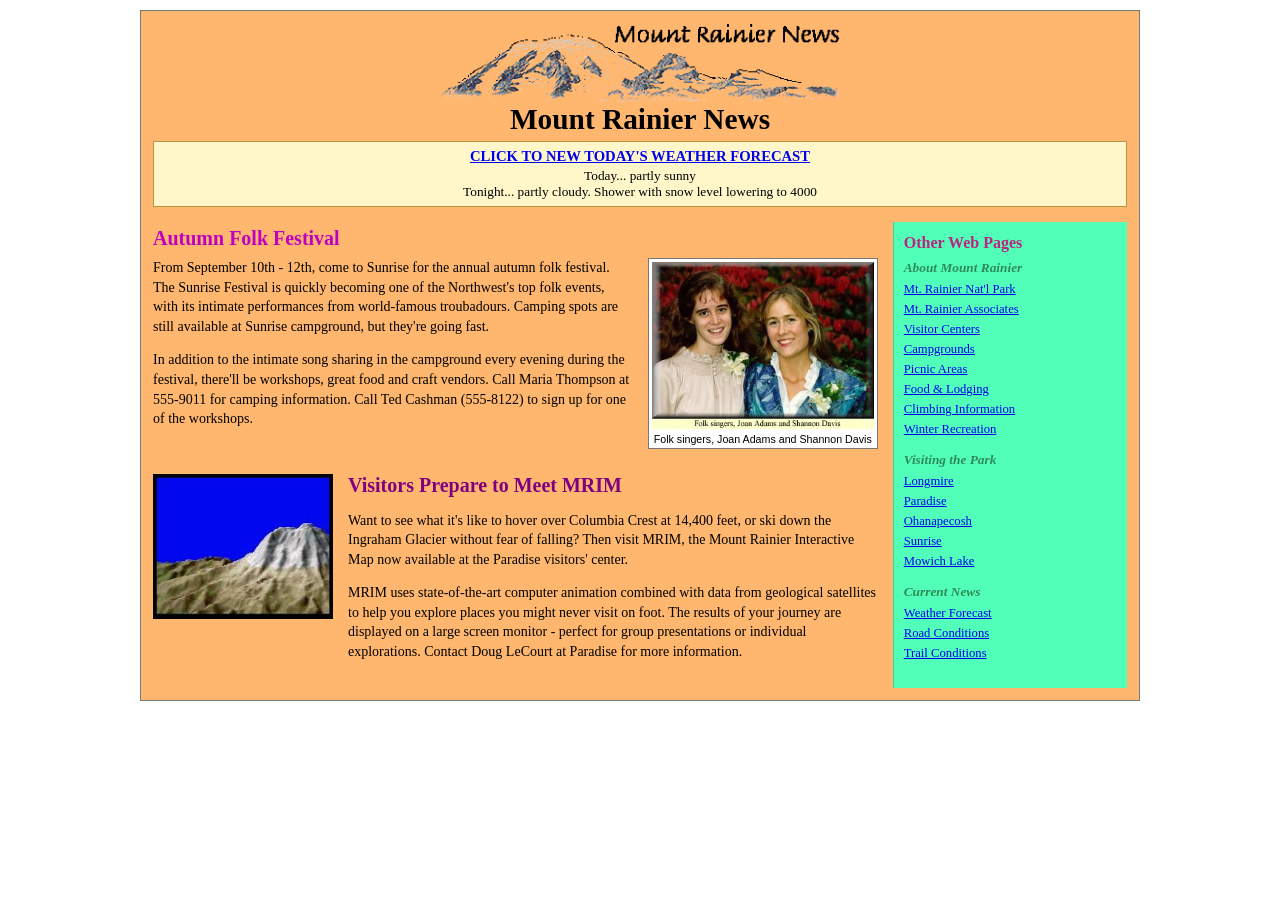
<file: ex46/ex46.html>
<html>
<head>
    <meta charset="UTF-8">
    <title>Exercise 46: Mount Rainier News</title>
    <link rel="stylesheet" href="mainstyle.css">
</head>
<body>

<div class="container">
    <div class="header">
        <img src="images/Logo.gif" alt="Mount Rainier Logo" class="logo">
        <span class="header-title">Mount Rainier News</span>
    </div>

    <div class="weather-box">
        <a href="#" class="weather-link">CLICK TO NEW TODAY'S WEATHER FORECAST</a>
        <div class="weather-detail">Today... partly sunny</div>
        <div class="weather-detail">Tonight... partly cloudy. Shower with snow level lowering to 4000</div>
    </div>

    <table class="main-layout" cellspacing="0" cellpadding="0">
        <tr>
            <td class="content-area">
                
                <div class="section-title text-magenta">Autumn Folk Festival</div>
                
                <table class="sub-table" cellspacing="0" cellpadding="0">
                    <tr>
                        <td valign="top" style="padding-right: 15px;">
                            <p class="paragraph">From September 10th - 12th, come to Sunrise for the annual autumn folk festival. The Sunrise Festival is quickly becoming one of the Northwest's top folk events, with its intimate performances from world-famous troubadours. Camping spots are still available at Sunrise campground, but they're going fast.</p>
                            <p class="paragraph">In addition to the intimate song sharing in the campground every evening during the festival, there'll be workshops, great food and craft vendors. Call Maria Thompson at 555-9011 for camping information. Call Ted Cashman (555-8122) to sign up for one of the workshops.</p>
                        </td>
                        <td valign="top" width="230" align="center">
                            <div class="image-card">
                                <img src="images/Singers.jpg" alt="Folk Singers" class="content-img">
                                <div class="image-caption">Folk singers, Joan Adams and Shannon Davis</div>
                            </div>
                        </td>
                    </tr>
                </table>

                <table class="sub-table" cellspacing="0" cellpadding="0" style="margin-top: 25px;">
                    <tr>
                        <td valign="top" width="180">
                            <img src="images/MRIM.jpg" alt="MRIM Map" class="mrim-img">
                        </td>
                        <td valign="top" style="padding-left: 15px;">
                            <div class="section-title text-purple" style="margin-top: 0;">Visitors Prepare to Meet MRIM</div>

                            <p class="paragraph">Want to see what it's like to hover over Columbia Crest at 14,400 feet, or ski down the Ingraham Glacier without fear of falling? Then visit MRIM, the Mount Rainier Interactive Map now available at the Paradise visitors' center.</p>
                            <p class="paragraph">MRIM uses state-of-the-art computer animation combined with data from geological satellites to help you explore places you might never visit on foot. The results of your journey are displayed on a large screen monitor - perfect for group presentations or individual explorations. Contact Doug LeCourt at Paradise for more information.</p>
                        </td>
                    </tr>
                </table>

            </td>

            <td class="sidebar">
                <div class="sidebar-header">Other Web Pages</div>
                <a href="#" class="sidebar-sub">About Mount Rainier</a>
                
                <div class="link-group">
                    <a href="#">Mt. Rainier Nat'l Park</a>
                    <a href="#">Mt. Rainier Associates</a>
                    <a href="#">Visitor Centers</a>
                    <a href="#">Campgrounds</a>
                    <a href="#">Picnic Areas</a>
                    <a href="#">Food & Lodging</a>
                    <a href="#">Climbing Information</a>
                    <a href="#">Winter Recreation</a>
                </div>

                <div class="sidebar-sub" style="margin-top: 15px;">Visiting the Park</div>
                <div class="link-group">
                    <a href="#">Longmire</a>
                    <a href="#">Paradise</a>
                    <a href="#">Ohanapecosh</a>
                    <a href="#">Sunrise</a>
                    <a href="#">Mowich Lake</a>
                </div>

                <div class="sidebar-sub" style="margin-top: 15px;">Current News</div>
                <div class="link-group">
                    <a href="#">Weather Forecast</a>
                    <a href="#">Road Conditions</a>
                    <a href="#">Trail Conditions</a>
                </div>
            </td>
        </tr>
    </table>
</div>

</body>
</html>
</file>
<file: ex46/mainstyle.css>
/* CSS Stylesheet for Exercise 46 - Mount Rainier News */

* {
    box-sizing: border-box;
}

body {
    font-family: "Times New Roman", Times, serif;
    background-color: #ffffff;
    margin: 10px;
    padding: 0;
}


.container {
    width: 1000px;
    margin: 0 auto;
    background-color: #ffb76f; 
    border: 1px solid #777777;
    padding: 12px;
}


.header {
    text-align: center;
    padding-bottom: 5px;
}

.logo {
    display: block;
    margin: 0 auto;
    max-height: 85px;
}

.header-title {
    display: block;
    font-size: 22pt;
    font-weight: bold;
    color: #000000;
    margin-top: -5px;
}


.weather-box {
    background-color: #fff6ca;
    border: 1px solid #b59543;
    text-align: center;
    padding: 6px;
    margin-bottom: 15px;
}

.weather-link {
    font-size: 11pt;
    font-weight: bold;
    color: #0000ee;
    text-decoration: underline;
    display: block;
    margin-bottom: 3px;
}

.weather-detail {
    font-size: 10pt;
    color: #000000;
}


.main-layout {
    width: 100%;
    border-collapse: collapse;
}

.content-area {
    width: 76%;
    vertical-align: top;
    padding-right: 15px;
}


.sidebar {
    width: 24%;
    background-color: #52ffb8; 
    border-left: 1px solid #41ca92;
    vertical-align: top;
    padding: 12px 10px;
}


.section-title {
    font-size: 15pt;
    font-weight: bold;
    margin-bottom: 8px;
    margin-top: 5px;
}

.text-magenta {
    color: #c000c0; 
}

.text-purple {
    color: #800080; 
}

.paragraph {
    font-size: 10.5pt;
    line-height: 1.4;
    color: #000000;
    margin-bottom: 12px;
    text-align: left;
}


.sub-table {
    width: 100%;
    border-collapse: collapse;
}


.image-card {
    background-color: #ffffff;
    border: 1px solid #777777;
    padding: 3px;
    text-align: center;
}

.content-img {
    width: 100%;
    height: auto;
    display: block;
}

.image-caption {
    font-size: 8pt;
    color: #000000;
    margin-top: 4px;
    font-family: Arial, sans-serif;
}

/* Định dạng viền đen cho ảnh bản đồ núi MRIM */
.mrim-img {
    width: 100%;
    border: 2px solid #000000;
    display: block;
}


.sidebar-header {
    font-size: 12pt;
    font-weight: bold;
    color: #ba2582;
    margin-bottom: 8px;
}

.sidebar-sub {
    font-size: 10pt;
    font-style: italic;
    font-weight: bold;
    color: #2e8b57;
    margin-bottom: 6px;
    display: block;
    text-decoration: none;
}

.link-group {
    margin-bottom: 15px;
}

.link-group a {
    display: block;
    font-size: 9.5pt;
    color: #0000ee;
    text-decoration: underline;
    margin-bottom: 5px;
}

.link-group a:hover {
    color: #ff0000;
}
</file>
